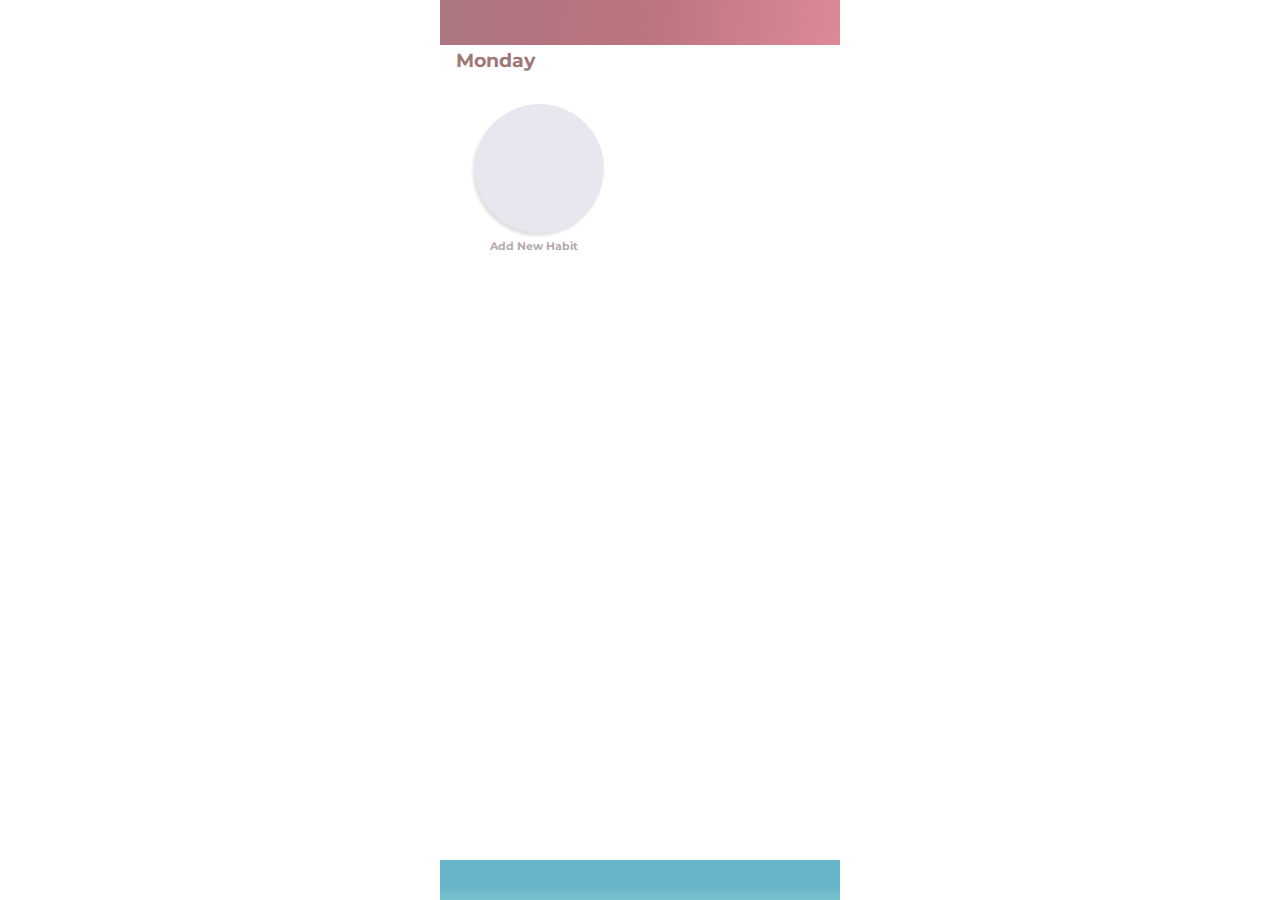
<file: index.html>
<!DOCTYPE html>
<html lang="en">
  <head>
    <meta charset="UTF-8" />
    <meta name="viewport" content="width=device-width, initial-scale=1.0" />
    <link
      rel="stylesheet"
      href="https://pro.fontawesome.com/releases/v5.10.0/css/all.css"
      integrity="sha384-AYmEC3Yw5cVb3ZcuHtOA93w35dYTsvhLPVnYs9eStHfGJvOvKxVfELGroGkvsg+p"
      crossorigin="anonymous"
    />
    <link
      href="https://fonts.googleapis.com/css2?family=Montserrat&display=swap"
      rel="stylesheet"
    />

    <link type="text/css" rel="stylesheet" href="CSS/progress.css" />
    <link type="text/css" rel="stylesheet" href="CSS/habitOverview.css" />
    <link rel="stylesheet" href="CSS/color.css" />
    <link rel="stylesheet" href="CSS/menu.css" />

    <title>Habit Overview</title>
  </head>

  <body>
    <header>
      <nav>
        <i class="fas fa-bars menu"></i>
        <ul class="hidden drop-down" style="color: black">
          <a href="index.html"><li>Home</li></a>
          <a href="overView.html"><li>Weekly Overview</li></a>
          <a href="select_habit.html"><li>Add new Habit</li></a>

          <li id="rafe0"></li>

          <li id="rafe1"></li>

          <li id="rafe2"></li>

          <li id="rafe3"></li>

          <li id="rafe4"></li>

          <li id="rafe5"></li>

          <li id="rafe6"></li>

          <li id="rafe7"></li>

          <li id="rafe8"></li>

          <li id="rafe9"></li>
        </ul>
      </nav>
    </header>

    <!-- <h2 class="overview-title"></h2> -->

    <i class="fas fa-caret-left"></i>
    <h3 id="day" style="display: inline"></h3>
    <i class="fas fa-caret-right"></i>
    <div class="container">
      
      <div class="hidden wrapper" id="div0">
        <div class="habit-item">
          <progress class="progress" id="send0" value="0" max="100"></progress>
          <!-- we should probably add alts here for accessibility or alt="" to skip -->
          <h2 class="color0"><i class="fa-3x" id="selected0"> </i></h2>
          <p class="habit-title" id="title0"></p>
          <i class="far fa-check-circle check hidden" id="check0"></i>
          <i class="fas fa-times erase" id="erase0"></i>
        </div>
      </div>

      <div class="hidden wrapper" id="div1">
        <div class="habit-item">
          <progress class="progress" id="send1" value="0" max="100"></progress>
          <h2 class="color1"><i class="fa-3x" id="selected1"></i></h2>
          <p class="habit-title" id="title1"></p>
          <i class="far fa-check-circle check hidden" id="check1"></i>
          <i class="fas fa-times erase" id="erase1"></i>
        </div>
      </div>

      <div class="hidden wrapper" id="div2">
        <div class="habit-item">
          <progress class="progress" id="send2" value="10" max="100"></progress>
          <h2 class="color2"><i class="fa-3x" id="selected2"></i></h2>
          <p class="habit-title" id="title2"></p>
          <i class="far fa-check-circle check hidden" id="check2"></i>
          <i class="fas fa-times erase" id="erase2"></i>
        </div>
      </div>

      <div class="hidden wrapper" id="div3">
        <div class="habit-item">
          <progress class="progress" id="send3" value="10" max="100"></progress>
          <h2 class="color3"><i class="fa-3x" id="selected3"></i></h2>
          <p class="habit-title" id="title3"></p>
          <i class="far fa-check-circle check hidden" id="check3"></i>
          <i class="fas fa-times erase" id="erase3"></i>
        </div>
      </div>

      <div class="hidden wrapper" id="div4">
        <div class="habit-item">
          <progress class="progress" id="send4" value="10" max="100"></progress>
          <h2 class="color4"><i class="fa-3x" id="selected4"></i></h2>
          <p class="habit-title" id="title4"></p>
          <i class="far fa-check-circle check hidden" id="check4"></i>
          <i class="fas fa-times erase" id="erase4"></i>
        </div>
      </div>

      <div class="hidden wrapper" id="div5">
        <div class="habit-item">
          <progress class="progress" id="send5" value="10" max="100"></progress>
          <h2 class="color5"><i class="fa-3x" id="selected5"></i></h2>
          <p class="habit-title" id="title5"></p>
          <i class="far fa-check-circle check hidden" id="check5"></i>
          <i class="fas fa-times erase" id="erase5"></i>
        </div>
      </div>

      <div class="hidden wrapper" id="div6">
        <div class="habit-item">
          <progress class="progress" id="send6" value="10" max="100"></progress>
          <h2 class="color6"><i class="fa-3x" id="selected6"> </i></h2>
          <p class="habit-title" id="title6"></p>
          <i class="far fa-check-circle check hidden" id="check6"></i>
          <i class="fas fa-times erase" id="erase6"></i>
        </div>
      </div>

      <div class="hidden wrapper" id="div7">
        <div class="habit-item">
          <progress class="progress" id="send7" value="10" max="100"></progress>
          <h2 class="color7"><i class="fa-3x" id="selected7"></i></h2>
          <p class="habit-title" id="title7"></p>
          <i class="far fa-check-circle check hidden" id="check7"></i>
          <i class="fas fa-times erase" id="erase7"></i>
        </div>
      </div>

      <div class="hidden wrapper" id="div8">
        <div class="habit-item">
          <progress class="progress" id="send8" value="10" max="100"></progress>
          <h2 class="color8"><i class="fa-3x" id="selected8"></i></h2>
          <p class="habit-title" id="title8"></p>
          <i class="far fa-check-circle check hidden" id="check8"></i>
          <i class="fas fa-times erase" id="erase8"></i>
        </div>
      </div>

      <div class="hidden wrapper" id="div9">
        <div class="habit-item">
          <progress class="progress" id="send9" value="10" max="100"></progress>
          <h2 class="color9"><i class="fa-3x" id="selected9"></i></h2>
          <p class="habit-title" id="title9"></p>
          <i class="far fa-check-circle check hidden" id="check9"></i>
          <i class="fas fa-times erase" id="erase9"></i>
        </div>
      </div>

      <div class="habit-item" id="addCircle">
        <!-- <progress class="progress" id="send9" value="10" max="100"></progress> -->
        <a href="./select_habit.html"
          ><h2><i class="fa-3x fas fa-plus-circle"></i></h2>
          <p class="habit-title">Add New Habit</p></a
        >
      </div>
    </div>

    <div class="task_completed hidden">You reached your goal!</div>

    <footer>
      <a href="select_habit.html">
        <i class="plus fas fa-plus-circle fa-1x"></i>
      </a>
      
        <a href="overView.html" class="go-to"><i class="far fa-calendar-alt"></i></a>
    
    </footer>

    <script src="JS/habitOverview.js"></script>
    <script src="JS/common.js"></script>
  </body>
</html>
</file>
<file: CSS/progress.css>
/*  Borrowed from Jakub T. Jankiewicz -- CodePen */
/* https://codepen.io/jcubic/pen/rNNOooa */


.progress {
  --progress-color: rgb(196, 222, 181);
  height: 129px;
  width: 129px;
  position: absolute;
  z-index: -1;
}

progress {
  width: calc(var(--size) * 1px);
  height: calc(var(--size) * 1px);
  border-radius: 100%;
  overflow: hidden;
  padding: 0;
  position: relative;
  display: flex;
  align-items: center;
  justify-content: center;
  color: transparent;
  background: transparent;

  float: left;
}
progress:before {
  content: "";
  background: var(--background, #ffffff);
  z-index: -2;
  width: calc((var(--size) - (var(--width) * 2)) * 1px);
  height: calc((var(--size) - (var(--width) * 2)) * 1px);
  border-radius:50%;
  margin: auto auto;
}

progress::-moz-progress-value { background: transparent; }
progress::-webkit-progress-value { background: transparent; }
/* GENERATED IN JS BY
[...new Array(100)].map((_, i) => `progress[value="${i}"]::-webkit-progress-bar { background: conic-gradient(var(--color) 0% ${i}%, var(--background) ${i}% 100%); }`).join('\n')
*/
progress::-moz-progress-value { background: transparent; }
progress::-webkit-progress-value { background: transparent; }
/* GENERATED IN JS BY
[...new Array(100)].map((_, i) => `progress[value="${i}"]::-webkit-progress-bar { background: conic-gradient(var(--progress-color) 0% ${i}%, var(--rest-color) ${i}% 100%);; }`).join('\n')
*/
progress[value="0"]::-webkit-progress-bar { background: conic-gradient(var(--progress-color) 0% 0%, var(--rest-color) 0% 100%); }
progress[value="1"]::-webkit-progress-bar { background: conic-gradient(var(--progress-color) 0% 1%, var(--rest-color) 1% 100%); }
progress[value="2"]::-webkit-progress-bar { background: conic-gradient(var(--progress-color) 0% 2%, var(--rest-color) 2% 100%); }
progress[value="3"]::-webkit-progress-bar { background: conic-gradient(var(--progress-color) 0% 3%, var(--rest-color) 3% 100%); }
progress[value="4"]::-webkit-progress-bar { background: conic-gradient(var(--progress-color) 0% 4%, var(--rest-color) 4% 100%); }
progress[value="5"]::-webkit-progress-bar { background: conic-gradient(var(--progress-color) 0% 5%, var(--rest-color) 5% 100%); }
progress[value="6"]::-webkit-progress-bar { background: conic-gradient(var(--progress-color) 0% 6%, var(--rest-color) 6% 100%); }
progress[value="7"]::-webkit-progress-bar { background: conic-gradient(var(--progress-color) 0% 7%, var(--rest-color) 7% 100%); }
progress[value="8"]::-webkit-progress-bar { background: conic-gradient(var(--progress-color) 0% 8%, var(--rest-color) 8% 100%); }
progress[value="9"]::-webkit-progress-bar { background: conic-gradient(var(--progress-color) 0% 9%, var(--rest-color) 9% 100%); }
progress[value="10"]::-webkit-progress-bar { background: conic-gradient(var(--progress-color) 0% 10%, var(--rest-color) 10% 100%); }
progress[value="11"]::-webkit-progress-bar { background: conic-gradient(var(--progress-color) 0% 11%, var(--rest-color) 11% 100%); }
progress[value="12"]::-webkit-progress-bar { background: conic-gradient(var(--progress-color) 0% 12%, var(--rest-color) 12% 100%); }
progress[value="13"]::-webkit-progress-bar { background: conic-gradient(var(--progress-color) 0% 13%, var(--rest-color) 13% 100%); }
progress[value="14"]::-webkit-progress-bar { background: conic-gradient(var(--progress-color) 0% 14%, var(--rest-color) 14% 100%); }
progress[value="15"]::-webkit-progress-bar { background: conic-gradient(var(--progress-color) 0% 15%, var(--rest-color) 15% 100%); }
progress[value="16"]::-webkit-progress-bar { background: conic-gradient(var(--progress-color) 0% 16%, var(--rest-color) 16% 100%); }
progress[value="17"]::-webkit-progress-bar { background: conic-gradient(var(--progress-color) 0% 17%, var(--rest-color) 17% 100%); }
progress[value="18"]::-webkit-progress-bar { background: conic-gradient(var(--progress-color) 0% 18%, var(--rest-color) 18% 100%); }
progress[value="19"]::-webkit-progress-bar { background: conic-gradient(var(--progress-color) 0% 19%, var(--rest-color) 19% 100%); }
progress[value="20"]::-webkit-progress-bar { background: conic-gradient(var(--progress-color) 0% 20%, var(--rest-color) 20% 100%); }
progress[value="21"]::-webkit-progress-bar { background: conic-gradient(var(--progress-color) 0% 21%, var(--rest-color) 21% 100%); }
progress[value="22"]::-webkit-progress-bar { background: conic-gradient(var(--progress-color) 0% 22%, var(--rest-color) 22% 100%); }
progress[value="23"]::-webkit-progress-bar { background: conic-gradient(var(--progress-color) 0% 23%, var(--rest-color) 23% 100%); }
progress[value="24"]::-webkit-progress-bar { background: conic-gradient(var(--progress-color) 0% 24%, var(--rest-color) 24% 100%); }
progress[value="25"]::-webkit-progress-bar { background: conic-gradient(var(--progress-color) 0% 25%, var(--rest-color) 25% 100%); }
progress[value="26"]::-webkit-progress-bar { background: conic-gradient(var(--progress-color) 0% 26%, var(--rest-color) 26% 100%); }
progress[value="27"]::-webkit-progress-bar { background: conic-gradient(var(--progress-color) 0% 27%, var(--rest-color) 27% 100%); }
progress[value="28"]::-webkit-progress-bar { background: conic-gradient(var(--progress-color) 0% 28%, var(--rest-color) 28% 100%); }
progress[value="29"]::-webkit-progress-bar { background: conic-gradient(var(--progress-color) 0% 29%, var(--rest-color) 29% 100%); }
progress[value="30"]::-webkit-progress-bar { background: conic-gradient(var(--progress-color) 0% 30%, var(--rest-color) 30% 100%); }
progress[value="31"]::-webkit-progress-bar { background: conic-gradient(var(--progress-color) 0% 31%, var(--rest-color) 31% 100%); }
progress[value="32"]::-webkit-progress-bar { background: conic-gradient(var(--progress-color) 0% 32%, var(--rest-color) 32% 100%); }
progress[value="33"]::-webkit-progress-bar { background: conic-gradient(var(--progress-color) 0% 33%, var(--rest-color) 33% 100%); }
progress[value="34"]::-webkit-progress-bar { background: conic-gradient(var(--progress-color) 0% 34%, var(--rest-color) 34% 100%); }
progress[value="35"]::-webkit-progress-bar { background: conic-gradient(var(--progress-color) 0% 35%, var(--rest-color) 35% 100%); }
progress[value="36"]::-webkit-progress-bar { background: conic-gradient(var(--progress-color) 0% 36%, var(--rest-color) 36% 100%); }
progress[value="37"]::-webkit-progress-bar { background: conic-gradient(var(--progress-color) 0% 37%, var(--rest-color) 37% 100%); }
progress[value="38"]::-webkit-progress-bar { background: conic-gradient(var(--progress-color) 0% 38%, var(--rest-color) 38% 100%); }
progress[value="39"]::-webkit-progress-bar { background: conic-gradient(var(--progress-color) 0% 39%, var(--rest-color) 39% 100%); }
progress[value="40"]::-webkit-progress-bar { background: conic-gradient(var(--progress-color) 0% 40%, var(--rest-color) 40% 100%); }
progress[value="41"]::-webkit-progress-bar { background: conic-gradient(var(--progress-color) 0% 41%, var(--rest-color) 41% 100%); }
progress[value="42"]::-webkit-progress-bar { background: conic-gradient(var(--progress-color) 0% 42%, var(--rest-color) 42% 100%); }
progress[value="43"]::-webkit-progress-bar { background: conic-gradient(var(--progress-color) 0% 43%, var(--rest-color) 43% 100%); }
progress[value="44"]::-webkit-progress-bar { background: conic-gradient(var(--progress-color) 0% 44%, var(--rest-color) 44% 100%); }
progress[value="45"]::-webkit-progress-bar { background: conic-gradient(var(--progress-color) 0% 45%, var(--rest-color) 45% 100%); }
progress[value="46"]::-webkit-progress-bar { background: conic-gradient(var(--progress-color) 0% 46%, var(--rest-color) 46% 100%); }
progress[value="47"]::-webkit-progress-bar { background: conic-gradient(var(--progress-color) 0% 47%, var(--rest-color) 47% 100%); }
progress[value="48"]::-webkit-progress-bar { background: conic-gradient(var(--progress-color) 0% 48%, var(--rest-color) 48% 100%); }
progress[value="49"]::-webkit-progress-bar { background: conic-gradient(var(--progress-color) 0% 49%, var(--rest-color) 49% 100%); }
progress[value="50"]::-webkit-progress-bar { background: conic-gradient(var(--progress-color) 0% 50%, var(--rest-color) 50% 100%); }
progress[value="51"]::-webkit-progress-bar { background: conic-gradient(var(--progress-color) 0% 51%, var(--rest-color) 51% 100%); }
progress[value="52"]::-webkit-progress-bar { background: conic-gradient(var(--progress-color) 0% 52%, var(--rest-color) 52% 100%); }
progress[value="53"]::-webkit-progress-bar { background: conic-gradient(var(--progress-color) 0% 53%, var(--rest-color) 53% 100%); }
progress[value="54"]::-webkit-progress-bar { background: conic-gradient(var(--progress-color) 0% 54%, var(--rest-color) 54% 100%); }
progress[value="55"]::-webkit-progress-bar { background: conic-gradient(var(--progress-color) 0% 55%, var(--rest-color) 55% 100%); }
progress[value="56"]::-webkit-progress-bar { background: conic-gradient(var(--progress-color) 0% 56%, var(--rest-color) 56% 100%); }
progress[value="57"]::-webkit-progress-bar { background: conic-gradient(var(--progress-color) 0% 57%, var(--rest-color) 57% 100%); }
progress[value="58"]::-webkit-progress-bar { background: conic-gradient(var(--progress-color) 0% 58%, var(--rest-color) 58% 100%); }
progress[value="59"]::-webkit-progress-bar { background: conic-gradient(var(--progress-color) 0% 59%, var(--rest-color) 59% 100%); }
progress[value="60"]::-webkit-progress-bar { background: conic-gradient(var(--progress-color) 0% 60%, var(--rest-color) 60% 100%); }
progress[value="61"]::-webkit-progress-bar { background: conic-gradient(var(--progress-color) 0% 61%, var(--rest-color) 61% 100%); }
progress[value="62"]::-webkit-progress-bar { background: conic-gradient(var(--progress-color) 0% 62%, var(--rest-color) 62% 100%); }
progress[value="63"]::-webkit-progress-bar { background: conic-gradient(var(--progress-color) 0% 63%, var(--rest-color) 63% 100%); }
progress[value="64"]::-webkit-progress-bar { background: conic-gradient(var(--progress-color) 0% 64%, var(--rest-color) 64% 100%); }
progress[value="65"]::-webkit-progress-bar { background: conic-gradient(var(--progress-color) 0% 65%, var(--rest-color) 65% 100%); }
progress[value="66"]::-webkit-progress-bar { background: conic-gradient(var(--progress-color) 0% 66%, var(--rest-color) 66% 100%); }
progress[value="67"]::-webkit-progress-bar { background: conic-gradient(var(--progress-color) 0% 67%, var(--rest-color) 67% 100%); }
progress[value="68"]::-webkit-progress-bar { background: conic-gradient(var(--progress-color) 0% 68%, var(--rest-color) 68% 100%); }
progress[value="69"]::-webkit-progress-bar { background: conic-gradient(var(--progress-color) 0% 69%, var(--rest-color) 69% 100%); }
progress[value="70"]::-webkit-progress-bar { background: conic-gradient(var(--progress-color) 0% 70%, var(--rest-color) 70% 100%); }
progress[value="71"]::-webkit-progress-bar { background: conic-gradient(var(--progress-color) 0% 71%, var(--rest-color) 71% 100%); }
progress[value="72"]::-webkit-progress-bar { background: conic-gradient(var(--progress-color) 0% 72%, var(--rest-color) 72% 100%); }
progress[value="73"]::-webkit-progress-bar { background: conic-gradient(var(--progress-color) 0% 73%, var(--rest-color) 73% 100%); }
progress[value="74"]::-webkit-progress-bar { background: conic-gradient(var(--progress-color) 0% 74%, var(--rest-color) 74% 100%); }
progress[value="75"]::-webkit-progress-bar { background: conic-gradient(var(--progress-color) 0% 75%, var(--rest-color) 75% 100%); }
progress[value="76"]::-webkit-progress-bar { background: conic-gradient(var(--progress-color) 0% 76%, var(--rest-color) 76% 100%); }
progress[value="77"]::-webkit-progress-bar { background: conic-gradient(var(--progress-color) 0% 77%, var(--rest-color) 77% 100%); }
progress[value="78"]::-webkit-progress-bar { background: conic-gradient(var(--progress-color) 0% 78%, var(--rest-color) 78% 100%); }
progress[value="79"]::-webkit-progress-bar { background: conic-gradient(var(--progress-color) 0% 79%, var(--rest-color) 79% 100%); }
progress[value="80"]::-webkit-progress-bar { background: conic-gradient(var(--progress-color) 0% 80%, var(--rest-color) 80% 100%); }
progress[value="81"]::-webkit-progress-bar { background: conic-gradient(var(--progress-color) 0% 81%, var(--rest-color) 81% 100%); }
progress[value="82"]::-webkit-progress-bar { background: conic-gradient(var(--progress-color) 0% 82%, var(--rest-color) 82% 100%); }
progress[value="83"]::-webkit-progress-bar { background: conic-gradient(var(--progress-color) 0% 83%, var(--rest-color) 83% 100%); }
progress[value="84"]::-webkit-progress-bar { background: conic-gradient(var(--progress-color) 0% 84%, var(--rest-color) 84% 100%); }
progress[value="85"]::-webkit-progress-bar { background: conic-gradient(var(--progress-color) 0% 85%, var(--rest-color) 85% 100%); }
progress[value="86"]::-webkit-progress-bar { background: conic-gradient(var(--progress-color) 0% 86%, var(--rest-color) 86% 100%); }
progress[value="87"]::-webkit-progress-bar { background: conic-gradient(var(--progress-color) 0% 87%, var(--rest-color) 87% 100%); }
progress[value="88"]::-webkit-progress-bar { background: conic-gradient(var(--progress-color) 0% 88%, var(--rest-color) 88% 100%); }
progress[value="89"]::-webkit-progress-bar { background: conic-gradient(var(--progress-color) 0% 89%, var(--rest-color) 89% 100%); }
progress[value="90"]::-webkit-progress-bar { background: conic-gradient(var(--progress-color) 0% 90%, var(--rest-color) 90% 100%); }
progress[value="91"]::-webkit-progress-bar { background: conic-gradient(var(--progress-color) 0% 91%, var(--rest-color) 91% 100%); }
progress[value="92"]::-webkit-progress-bar { background: conic-gradient(var(--progress-color) 0% 92%, var(--rest-color) 92% 100%); }
progress[value="93"]::-webkit-progress-bar { background: conic-gradient(var(--progress-color) 0% 93%, var(--rest-color) 93% 100%); }
progress[value="94"]::-webkit-progress-bar { background: conic-gradient(var(--progress-color) 0% 94%, var(--rest-color) 94% 100%); }
progress[value="95"]::-webkit-progress-bar { background: conic-gradient(var(--progress-color) 0% 95%, var(--rest-color) 95% 100%); }
progress[value="96"]::-webkit-progress-bar { background: conic-gradient(var(--progress-color) 0% 96%, var(--rest-color) 96% 100%); }
progress[value="97"]::-webkit-progress-bar { background: conic-gradient(var(--progress-color) 0% 97%, var(--rest-color) 97% 100%); }
progress[value="98"]::-webkit-progress-bar { background: conic-gradient(var(--progress-color) 0% 98%, var(--rest-color) 98% 100%); }
progress[value="99"]::-webkit-progress-bar { background: conic-gradient(var(--progress-color) 0% 99%, var(--rest-color) 99% 100%); }
progress[value="100"]::-webkit-progress-bar { background: var(--progress-color); }
progress[value="0"]::-moz-progress-bar { background: conic-gradient(var(--progress-color) 0% 0%, var(--rest-color) 0% 100%); }
progress[value="1"]::-moz-progress-bar { background: conic-gradient(var(--progress-color) 0% 1%, var(--rest-color) 1% 100%); }
progress[value="2"]::-moz-progress-bar { background: conic-gradient(var(--progress-color) 0% 2%, var(--rest-color) 2% 100%); }
progress[value="3"]::-moz-progress-bar { background: conic-gradient(var(--progress-color) 0% 3%, var(--rest-color) 3% 100%); }
progress[value="4"]::-moz-progress-bar { background: conic-gradient(var(--progress-color) 0% 4%, var(--rest-color) 4% 100%); }
progress[value="5"]::-moz-progress-bar { background: conic-gradient(var(--progress-color) 0% 5%, var(--rest-color) 5% 100%); }
progress[value="6"]::-moz-progress-bar { background: conic-gradient(var(--progress-color) 0% 6%, var(--rest-color) 6% 100%); }
progress[value="7"]::-moz-progress-bar { background: conic-gradient(var(--progress-color) 0% 7%, var(--rest-color) 7% 100%); }
progress[value="8"]::-moz-progress-bar { background: conic-gradient(var(--progress-color) 0% 8%, var(--rest-color) 8% 100%); }
progress[value="9"]::-moz-progress-bar { background: conic-gradient(var(--progress-color) 0% 9%, var(--rest-color) 9% 100%); }
progress[value="10"]::-moz-progress-bar { background: conic-gradient(var(--progress-color) 0% 10%, var(--rest-color) 10% 100%); }
progress[value="11"]::-moz-progress-bar { background: conic-gradient(var(--progress-color) 0% 11%, var(--rest-color) 11% 100%); }
progress[value="12"]::-moz-progress-bar { background: conic-gradient(var(--progress-color) 0% 12%, var(--rest-color) 12% 100%); }
progress[value="13"]::-moz-progress-bar { background: conic-gradient(var(--progress-color) 0% 13%, var(--rest-color) 13% 100%); }
progress[value="14"]::-moz-progress-bar { background: conic-gradient(var(--progress-color) 0% 14%, var(--rest-color) 14% 100%); }
progress[value="15"]::-moz-progress-bar { background: conic-gradient(var(--progress-color) 0% 15%, var(--rest-color) 15% 100%); }
progress[value="16"]::-moz-progress-bar { background: conic-gradient(var(--progress-color) 0% 16%, var(--rest-color) 16% 100%); }
progress[value="17"]::-moz-progress-bar { background: conic-gradient(var(--progress-color) 0% 17%, var(--rest-color) 17% 100%); }
progress[value="18"]::-moz-progress-bar { background: conic-gradient(var(--progress-color) 0% 18%, var(--rest-color) 18% 100%); }
progress[value="19"]::-moz-progress-bar { background: conic-gradient(var(--progress-color) 0% 19%, var(--rest-color) 19% 100%); }
progress[value="20"]::-moz-progress-bar { background: conic-gradient(var(--progress-color) 0% 20%, var(--rest-color) 20% 100%); }
progress[value="21"]::-moz-progress-bar { background: conic-gradient(var(--progress-color) 0% 21%, var(--rest-color) 21% 100%); }
progress[value="22"]::-moz-progress-bar { background: conic-gradient(var(--progress-color) 0% 22%, var(--rest-color) 22% 100%); }
progress[value="23"]::-moz-progress-bar { background: conic-gradient(var(--progress-color) 0% 23%, var(--rest-color) 23% 100%); }
progress[value="24"]::-moz-progress-bar { background: conic-gradient(var(--progress-color) 0% 24%, var(--rest-color) 24% 100%); }
progress[value="25"]::-moz-progress-bar { background: conic-gradient(var(--progress-color) 0% 25%, var(--rest-color) 25% 100%); }
progress[value="26"]::-moz-progress-bar { background: conic-gradient(var(--progress-color) 0% 26%, var(--rest-color) 26% 100%); }
progress[value="27"]::-moz-progress-bar { background: conic-gradient(var(--progress-color) 0% 27%, var(--rest-color) 27% 100%); }
progress[value="28"]::-moz-progress-bar { background: conic-gradient(var(--progress-color) 0% 28%, var(--rest-color) 28% 100%); }
progress[value="29"]::-moz-progress-bar { background: conic-gradient(var(--progress-color) 0% 29%, var(--rest-color) 29% 100%); }
progress[value="30"]::-moz-progress-bar { background: conic-gradient(var(--progress-color) 0% 30%, var(--rest-color) 30% 100%); }
progress[value="31"]::-moz-progress-bar { background: conic-gradient(var(--progress-color) 0% 31%, var(--rest-color) 31% 100%); }
progress[value="32"]::-moz-progress-bar { background: conic-gradient(var(--progress-color) 0% 32%, var(--rest-color) 32% 100%); }
progress[value="33"]::-moz-progress-bar { background: conic-gradient(var(--progress-color) 0% 33%, var(--rest-color) 33% 100%); }
progress[value="34"]::-moz-progress-bar { background: conic-gradient(var(--progress-color) 0% 34%, var(--rest-color) 34% 100%); }
progress[value="35"]::-moz-progress-bar { background: conic-gradient(var(--progress-color) 0% 35%, var(--rest-color) 35% 100%); }
progress[value="36"]::-moz-progress-bar { background: conic-gradient(var(--progress-color) 0% 36%, var(--rest-color) 36% 100%); }
progress[value="37"]::-moz-progress-bar { background: conic-gradient(var(--progress-color) 0% 37%, var(--rest-color) 37% 100%); }
progress[value="38"]::-moz-progress-bar { background: conic-gradient(var(--progress-color) 0% 38%, var(--rest-color) 38% 100%); }
progress[value="39"]::-moz-progress-bar { background: conic-gradient(var(--progress-color) 0% 39%, var(--rest-color) 39% 100%); }
progress[value="40"]::-moz-progress-bar { background: conic-gradient(var(--progress-color) 0% 40%, var(--rest-color) 40% 100%); }
progress[value="41"]::-moz-progress-bar { background: conic-gradient(var(--progress-color) 0% 41%, var(--rest-color) 41% 100%); }
progress[value="42"]::-moz-progress-bar { background: conic-gradient(var(--progress-color) 0% 42%, var(--rest-color) 42% 100%); }
progress[value="43"]::-moz-progress-bar { background: conic-gradient(var(--progress-color) 0% 43%, var(--rest-color) 43% 100%); }
progress[value="44"]::-moz-progress-bar { background: conic-gradient(var(--progress-color) 0% 44%, var(--rest-color) 44% 100%); }
progress[value="45"]::-moz-progress-bar { background: conic-gradient(var(--progress-color) 0% 45%, var(--rest-color) 45% 100%); }
progress[value="46"]::-moz-progress-bar { background: conic-gradient(var(--progress-color) 0% 46%, var(--rest-color) 46% 100%); }
progress[value="47"]::-moz-progress-bar { background: conic-gradient(var(--progress-color) 0% 47%, var(--rest-color) 47% 100%); }
progress[value="48"]::-moz-progress-bar { background: conic-gradient(var(--progress-color) 0% 48%, var(--rest-color) 48% 100%); }
progress[value="49"]::-moz-progress-bar { background: conic-gradient(var(--progress-color) 0% 49%, var(--rest-color) 49% 100%); }
progress[value="50"]::-moz-progress-bar { background: conic-gradient(var(--progress-color) 0% 50%, var(--rest-color) 50% 100%); }
progress[value="51"]::-moz-progress-bar { background: conic-gradient(var(--progress-color) 0% 51%, var(--rest-color) 51% 100%); }
progress[value="52"]::-moz-progress-bar { background: conic-gradient(var(--progress-color) 0% 52%, var(--rest-color) 52% 100%); }
progress[value="53"]::-moz-progress-bar { background: conic-gradient(var(--progress-color) 0% 53%, var(--rest-color) 53% 100%); }
progress[value="54"]::-moz-progress-bar { background: conic-gradient(var(--progress-color) 0% 54%, var(--rest-color) 54% 100%); }
progress[value="55"]::-moz-progress-bar { background: conic-gradient(var(--progress-color) 0% 55%, var(--rest-color) 55% 100%); }
progress[value="56"]::-moz-progress-bar { background: conic-gradient(var(--progress-color) 0% 56%, var(--rest-color) 56% 100%); }
progress[value="57"]::-moz-progress-bar { background: conic-gradient(var(--progress-color) 0% 57%, var(--rest-color) 57% 100%); }
progress[value="58"]::-moz-progress-bar { background: conic-gradient(var(--progress-color) 0% 58%, var(--rest-color) 58% 100%); }
progress[value="59"]::-moz-progress-bar { background: conic-gradient(var(--progress-color) 0% 59%, var(--rest-color) 59% 100%); }
progress[value="60"]::-moz-progress-bar { background: conic-gradient(var(--progress-color) 0% 60%, var(--rest-color) 60% 100%); }
progress[value="61"]::-moz-progress-bar { background: conic-gradient(var(--progress-color) 0% 61%, var(--rest-color) 61% 100%); }
progress[value="62"]::-moz-progress-bar { background: conic-gradient(var(--progress-color) 0% 62%, var(--rest-color) 62% 100%); }
progress[value="63"]::-moz-progress-bar { background: conic-gradient(var(--progress-color) 0% 63%, var(--rest-color) 63% 100%); }
progress[value="64"]::-moz-progress-bar { background: conic-gradient(var(--progress-color) 0% 64%, var(--rest-color) 64% 100%); }
progress[value="65"]::-moz-progress-bar { background: conic-gradient(var(--progress-color) 0% 65%, var(--rest-color) 65% 100%); }
progress[value="66"]::-moz-progress-bar { background: conic-gradient(var(--progress-color) 0% 66%, var(--rest-color) 66% 100%); }
progress[value="67"]::-moz-progress-bar { background: conic-gradient(var(--progress-color) 0% 67%, var(--rest-color) 67% 100%); }
progress[value="68"]::-moz-progress-bar { background: conic-gradient(var(--progress-color) 0% 68%, var(--rest-color) 68% 100%); }
progress[value="69"]::-moz-progress-bar { background: conic-gradient(var(--progress-color) 0% 69%, var(--rest-color) 69% 100%); }
progress[value="70"]::-moz-progress-bar { background: conic-gradient(var(--progress-color) 0% 70%, var(--rest-color) 70% 100%); }
progress[value="71"]::-moz-progress-bar { background: conic-gradient(var(--progress-color) 0% 71%, var(--rest-color) 71% 100%); }
progress[value="72"]::-moz-progress-bar { background: conic-gradient(var(--progress-color) 0% 72%, var(--rest-color) 72% 100%); }
progress[value="73"]::-moz-progress-bar { background: conic-gradient(var(--progress-color) 0% 73%, var(--rest-color) 73% 100%); }
progress[value="74"]::-moz-progress-bar { background: conic-gradient(var(--progress-color) 0% 74%, var(--rest-color) 74% 100%); }
progress[value="75"]::-moz-progress-bar { background: conic-gradient(var(--progress-color) 0% 75%, var(--rest-color) 75% 100%); }
progress[value="76"]::-moz-progress-bar { background: conic-gradient(var(--progress-color) 0% 76%, var(--rest-color) 76% 100%); }
progress[value="77"]::-moz-progress-bar { background: conic-gradient(var(--progress-color) 0% 77%, var(--rest-color) 77% 100%); }
progress[value="78"]::-moz-progress-bar { background: conic-gradient(var(--progress-color) 0% 78%, var(--rest-color) 78% 100%); }
progress[value="79"]::-moz-progress-bar { background: conic-gradient(var(--progress-color) 0% 79%, var(--rest-color) 79% 100%); }
progress[value="80"]::-moz-progress-bar { background: conic-gradient(var(--progress-color) 0% 80%, var(--rest-color) 80% 100%); }
progress[value="81"]::-moz-progress-bar { background: conic-gradient(var(--progress-color) 0% 81%, var(--rest-color) 81% 100%); }
progress[value="82"]::-moz-progress-bar { background: conic-gradient(var(--progress-color) 0% 82%, var(--rest-color) 82% 100%); }
progress[value="83"]::-moz-progress-bar { background: conic-gradient(var(--progress-color) 0% 83%, var(--rest-color) 83% 100%); }
progress[value="84"]::-moz-progress-bar { background: conic-gradient(var(--progress-color) 0% 84%, var(--rest-color) 84% 100%); }
progress[value="85"]::-moz-progress-bar { background: conic-gradient(var(--progress-color) 0% 85%, var(--rest-color) 85% 100%); }
progress[value="86"]::-moz-progress-bar { background: conic-gradient(var(--progress-color) 0% 86%, var(--rest-color) 86% 100%); }
progress[value="87"]::-moz-progress-bar { background: conic-gradient(var(--progress-color) 0% 87%, var(--rest-color) 87% 100%); }
progress[value="88"]::-moz-progress-bar { background: conic-gradient(var(--progress-color) 0% 88%, var(--rest-color) 88% 100%); }
progress[value="89"]::-moz-progress-bar { background: conic-gradient(var(--progress-color) 0% 89%, var(--rest-color) 89% 100%); }
progress[value="90"]::-moz-progress-bar { background: conic-gradient(var(--progress-color) 0% 90%, var(--rest-color) 90% 100%); }
progress[value="91"]::-moz-progress-bar { background: conic-gradient(var(--progress-color) 0% 91%, var(--rest-color) 91% 100%); }
progress[value="92"]::-moz-progress-bar { background: conic-gradient(var(--progress-color) 0% 92%, var(--rest-color) 92% 100%); }
progress[value="93"]::-moz-progress-bar { background: conic-gradient(var(--progress-color) 0% 93%, var(--rest-color) 93% 100%); }
progress[value="94"]::-moz-progress-bar { background: conic-gradient(var(--progress-color) 0% 94%, var(--rest-color) 94% 100%); }
progress[value="95"]::-moz-progress-bar { background: conic-gradient(var(--progress-color) 0% 95%, var(--rest-color) 95% 100%); }
progress[value="96"]::-moz-progress-bar { background: conic-gradient(var(--progress-color) 0% 96%, var(--rest-color) 96% 100%); }
progress[value="97"]::-moz-progress-bar { background: conic-gradient(var(--progress-color) 0% 97%, var(--rest-color) 97% 100%); }
progress[value="98"]::-moz-progress-bar { background: conic-gradient(var(--progress-color) 0% 98%, var(--rest-color) 98% 100%); }
progress[value="99"]::-moz-progress-bar { background: conic-gradient(var(--progress-color) 0% 99%, var(--rest-color) 99% 100%); }
progress[value="100"]::-moz-progress-bar { background: conic-gradient(var(--progress-color) 0% 100%, var(--rest-color) 100% 100%); }
</file>
<file: CSS/habitOverview.css>
* {
  padding: 0;
  margin: 0;
  box-sizing: border-box;
}

a:visited {
  text-decoration: none;
  color: #472d30;
}

a:active,
a:link,
a:visited {
  text-decoration: none;
}

a:hover {
  opacity: 0.3;
}

h3 { /* day */
  margin: 1rem;
  width: 110px;
  color: rgb(158, 119, 119);
}

.fa-caret-left {
  margin-top: 2rem;
  margin-left: 2rem;
}

.fas:hover {
  cursor: pointer;
}

.container {
  position: relative;
  display: grid;
  grid-template-columns: repeat(2, 1fr);
  column-gap: 1.875rem;
  grid-gap: 1.875rem;
  margin-top: 2rem;
  margin-left: 2.2rem;
  padding: 1275rem, 1.875rem;
}

.container h2 {
  height: 100px;
  width: 130px;
  border-radius: 100%;
  text-align: center;
  max-width: 100px;
}

.container i {
  margin-top: 1rem;
}


.habit-item {
  z-index: 200;

  position: relative;
  height: 129px;
  width: 129px;
  
  color: #fff;
  border-radius: 100%;
  box-shadow: -2px 3px 3px rgba(0, 0, 0, 0.3);

  display: flex;
  flex-direction: column;
  align-items: center;
  justify-content: center;
}

.habit-item:hover {
  cursor: pointer;
}

.habit-title {
  position: absolute;
  color: #472d30;
  font-weight: bold;
  font-size: 0.7rem;
  position: absolute;
  top: 135px;
}

/* when a habit is complete */
.done {
  opacity: 0.5;
}

.check {
  position: absolute;
  bottom: 10px;
  right: 30px;
  font-size: 2rem;
  color: black;
}

.erase {
  position: absolute;
  color: black;
  top: -10px;
  right: -4px;
  display: none;
}

.wrapper:hover .erase {
  display: inline-block;
  cursor: pointer;
}

.go-to {
  position: absolute;
  bottom: 0px;
  right: 0px;
  font-weight: bold;
  font-size: 1.3rem;
  padding: 0.5rem 1rem;
}

#addCircle {
  opacity: 0.4;
  background-color: rgb(197, 197, 219);
}

#addCircle h2 {
  background-color: rgb(197, 197, 219);
}

#addCircle a:active,
#addCircle a:visited,
#addCircle a:link {
  text-decoration: none;
  color: gray;
}

#addCircle:hover {
  opacity: 0.6;
}

/*used the same as Emilia here*/
@media only screen and (min-width: 500px) {
  body {
    width: 400px;
    margin: 0 auto;
  }
  header,
  footer {
    width: 400px;
  }
}
</file>
<file: CSS/color.css>
:root {
  --training: #805159;
  --takingTheStairs: #A3C4CB;
  --reading: #E2C6E2;
  --study: #FFE1A8;
  --eatHealthy: #CED0AC;
  --goToBedEarly: #5bb2c2;
  --wakeUpEarly: #bf6394;
  --noSocialMedia: #C89E98;
  --noSmoking: #B0B6D8;
  --meditation: #A3CBB1;
}
.training {
  color: var(--training);
}

.takingTheStairs {
  color: var(--takingTheStairs);
}

.reading {
  color:  var(--reading);
}

.study {
  color: var(--study);
}

.eatHealthy {
  color: var(--eatHealthy);
}

.goToBedEarly {
  color: var(--goToBedEarly);
}

.wakeUpEarly {
  color: var(--wakeUpEarly);
}

.noSocialMedia {
  color: var(--noSocialMedia);
}

.noSmoking {
  color: var(--noSmoking);
}

.meditation {
  color: var(--meditation);
}

/* Background color for icons*/

.bgtraining {
  background-color: var(--training);
}

.bgtakingTheStairs {
  background-color: var(--takingTheStairs);
}

.bgreading {
  background-color: var(--reading);
}

.bgstudy {
  background-color: var(--study);
}

.bgeatHealthy {
  background-color: var(--eatHealthy);
}

.bggoToBedEarly {
  background-color: var(--goToBedEarly);
}

.bgwakeUpEarly {
  background-color: var(--wakeUpEarly);
}

.bgnoSocialMedia {
  background-color: var(--noSocialMedia);
}

.bgnoSmoking {
  background-color: var(--noSmoking);
}

.bgmeditation {
  background-color: var(--meditation);
}
</file>
<file: CSS/menu.css>
* {
    padding: 0;
    margin: 0;
    box-sizing: border-box;
  }

body,
header {
  width: 400px;
  margin: 0 auto;
  font-family: 'Montserrat', sans-serif;

}

body {
  min-height: 100vh;
  align-items: center;
}

header {
  background-image: linear-gradient(100deg, #aa767f, #bb737f, #dd8997);
  position: relative;
  top: 0px;
  left: 0px;
  width: 100%;
  max-width: 400px;
  height: 45px;
  color: white;
  padding: 0.5rem;
  display: inline-block;
  justify-content: space-between;
}

nav {
  color: white
}

nav i {
  z-index: 600;
}

a {
  text-decoration: none;
}

.menu {
  font-size: 1.2rem;
  position: absolute;
  right: 17px;
  top: 11px;
}

.hidden {
  display: none;
}

.drop-down {
  position: absolute;
  right: 0px;
  top: 0px;
  z-index: 500;

  list-style: none;

  height: fit-content;
  width: 210px;

  font-size: 1rem;
  background-color: #79c2cf;
  border-radius: 5px;
  padding-top: 40px;
  padding: 15px;
}

.drop-down li:hover {
  opacity: 0.5;
}

.drop-down li {
  text-emphasis: 2em;
  color: white;
  text-align: left;
  line-height: 1.5rem;
}

footer {
  color: #fff;
  background-image: linear-gradient(to top, #79c2cf, rgb(104, 181, 201) 33%);
  position: fixed;
  bottom: 0px;
  font-size: 1.25rem;
  padding: 0.5rem 1rem;
  min-height: 40px;
}

footer a:link, footer a:visited, footer a:active {
  color: #fff;
}

@media only screen and (min-width: 500px) {
  body {
      width: 400px;
      margin: 0 auto;
  }
  header,
  footer {
      width: 400px;
  }
}
</file>
